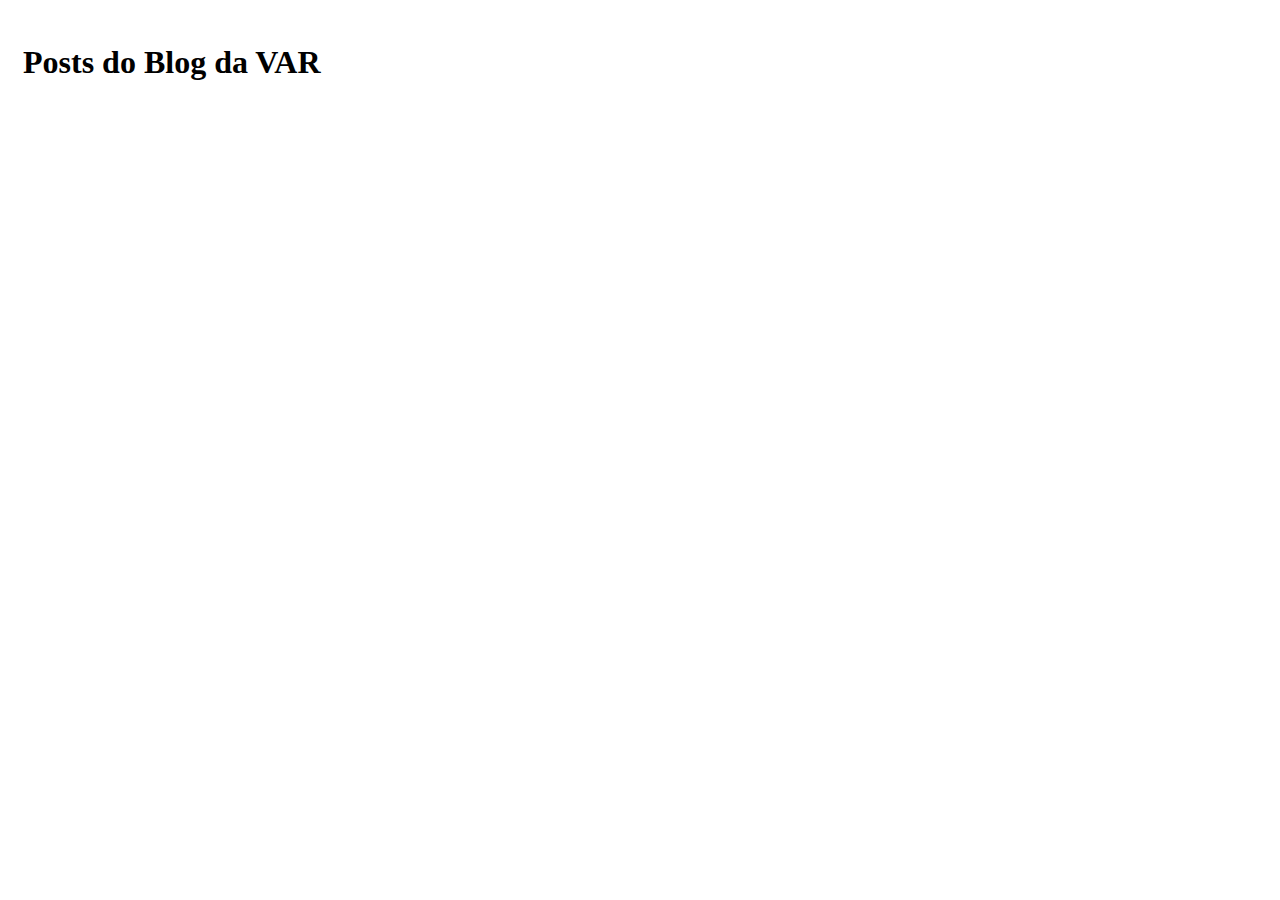
<file: index.html>
<!DOCTYPE html>
<html lang="pt-br">
<head>
    <meta charset="UTF-8">
    <meta http-equiv="X-UA-Compatible" content="IE=edge">
    <meta name="viewport" content="width=device-width, initial-scale=1.0">
    <title>Blog Da VAR</title>
    <link rel="stylesheet" href="./css/estilo.css">
</head>
<body>
   <H1>Posts do Blog da VAR</H1> 
   <p id="loading" class="hide">Carregando.....</p>
   <div id="posts-container">
   </div>
   <script src="js/index.js"></script>
</body>
</html>
</file>
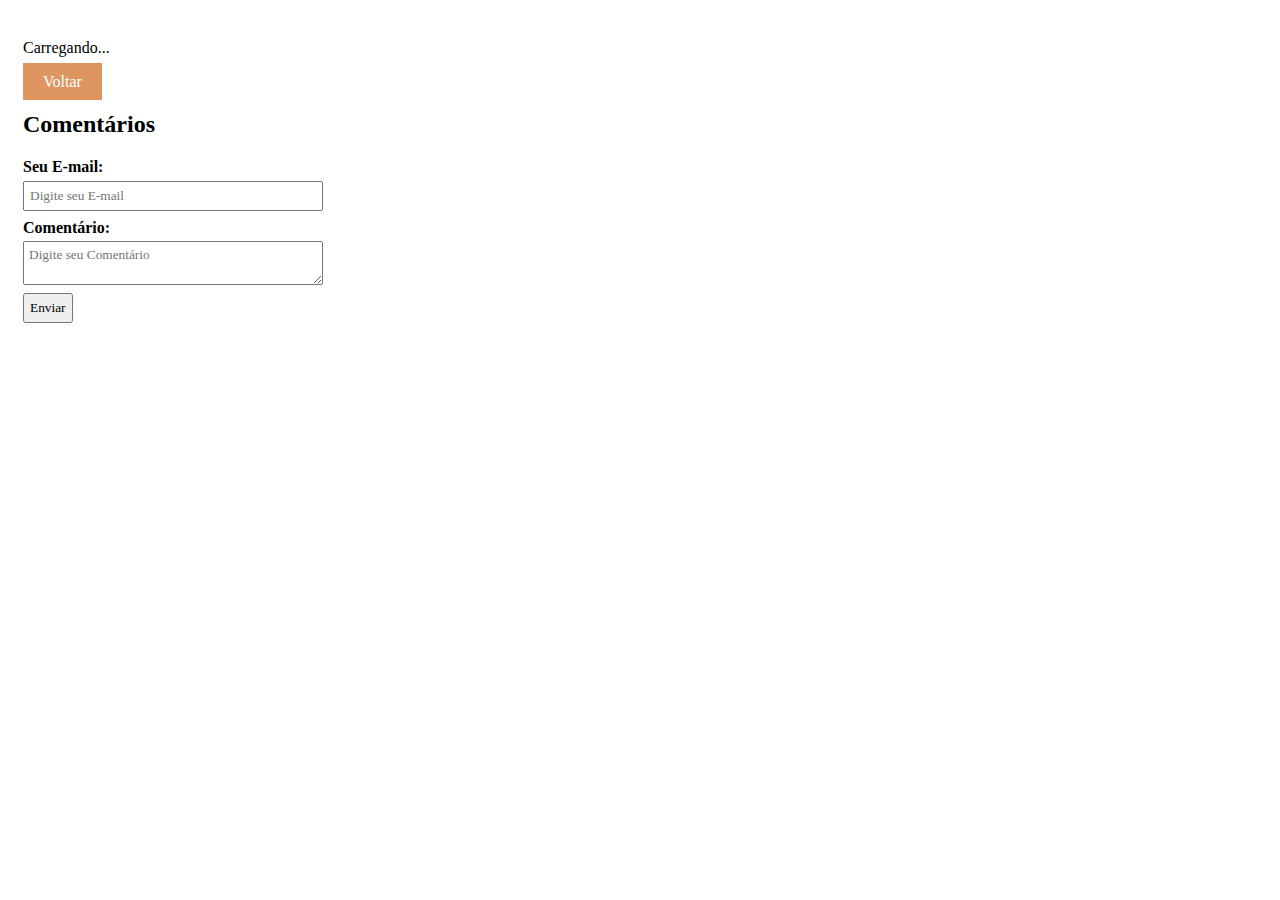
<file: post.html>
<!DOCTYPE html>
<html lang="pt-br">
<head>
    <meta charset="UTF-8">
    <meta http-equiv="X-UA-Compatible" content="IE=edge">
    <meta name="viewport" content="width=device-width, initial-scale=1.0">
    <title>Detalhes</title>
    <link rel="stylesheet" href="./css/estilo.css">
</head>
<body>
    <p id="loading">Carregando...</p>
    <a href="./index.html">Voltar</a>
    <div id="posts-container"></div>
<h2>Comentários</h2>
<form id="comentario-form">
    <div>
        <label for="email">Seu E-mail:</label>
        <input type="email" name="email" id="email" placeholder="Digite seu E-mail" required>
    </div>
    <div>
        <label for="comentario">Comentário:</label>
        <textarea name="tcomentario" id="tcomentario" placeholder="Digite seu Comentário" required></textarea>
    </div>
    <input type="submit" value="Enviar">
</form>

    <div id="comentarios-container"></div>



    <script src="./js/index.js"></script>
</body>
</html>
</file>
<file: css/estilo.css>
*{
    font-family: Georgia, 'Times New Roman', Times, serif;
}

body{
    padding: 15px;
}
.hide {
    display: none;
}

a, input [type="submit"] {
background-color: chocolate;
color: white;
padding: 10px 20px;
border: 5px;
text-decoration: none;
opacity: 0.7;
border: none;
cursor: pointer;

}

a:hover, input[type="submit"]:hover {
opacity: 1;


}
form{
    width: 300px;

}
form div{
    display:  flex ;
    flex-direction: column;
    margin-bottom:0.5em;

}
form label{ 
    font-weight: bold;
    margin-bottom: 0.3em;
}

form input, form textarea{
padding: 5px;
}
</file>
